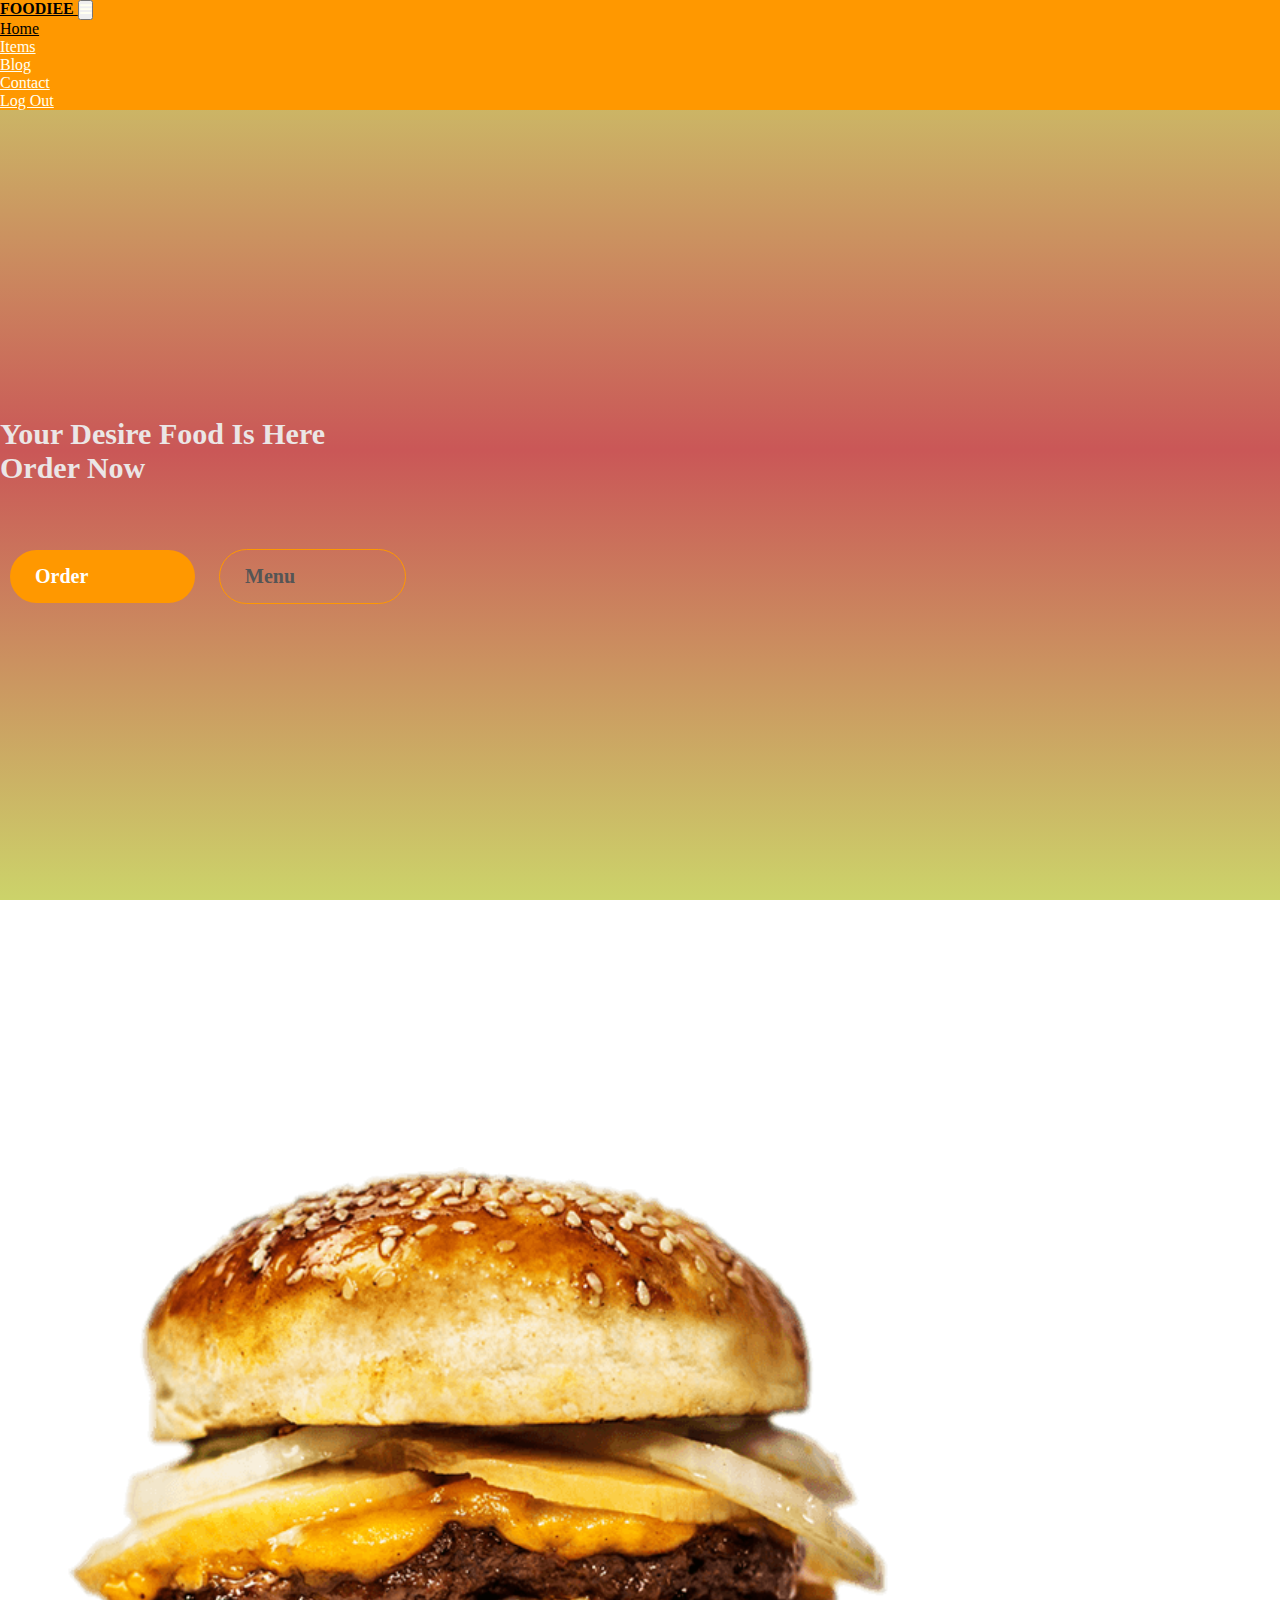
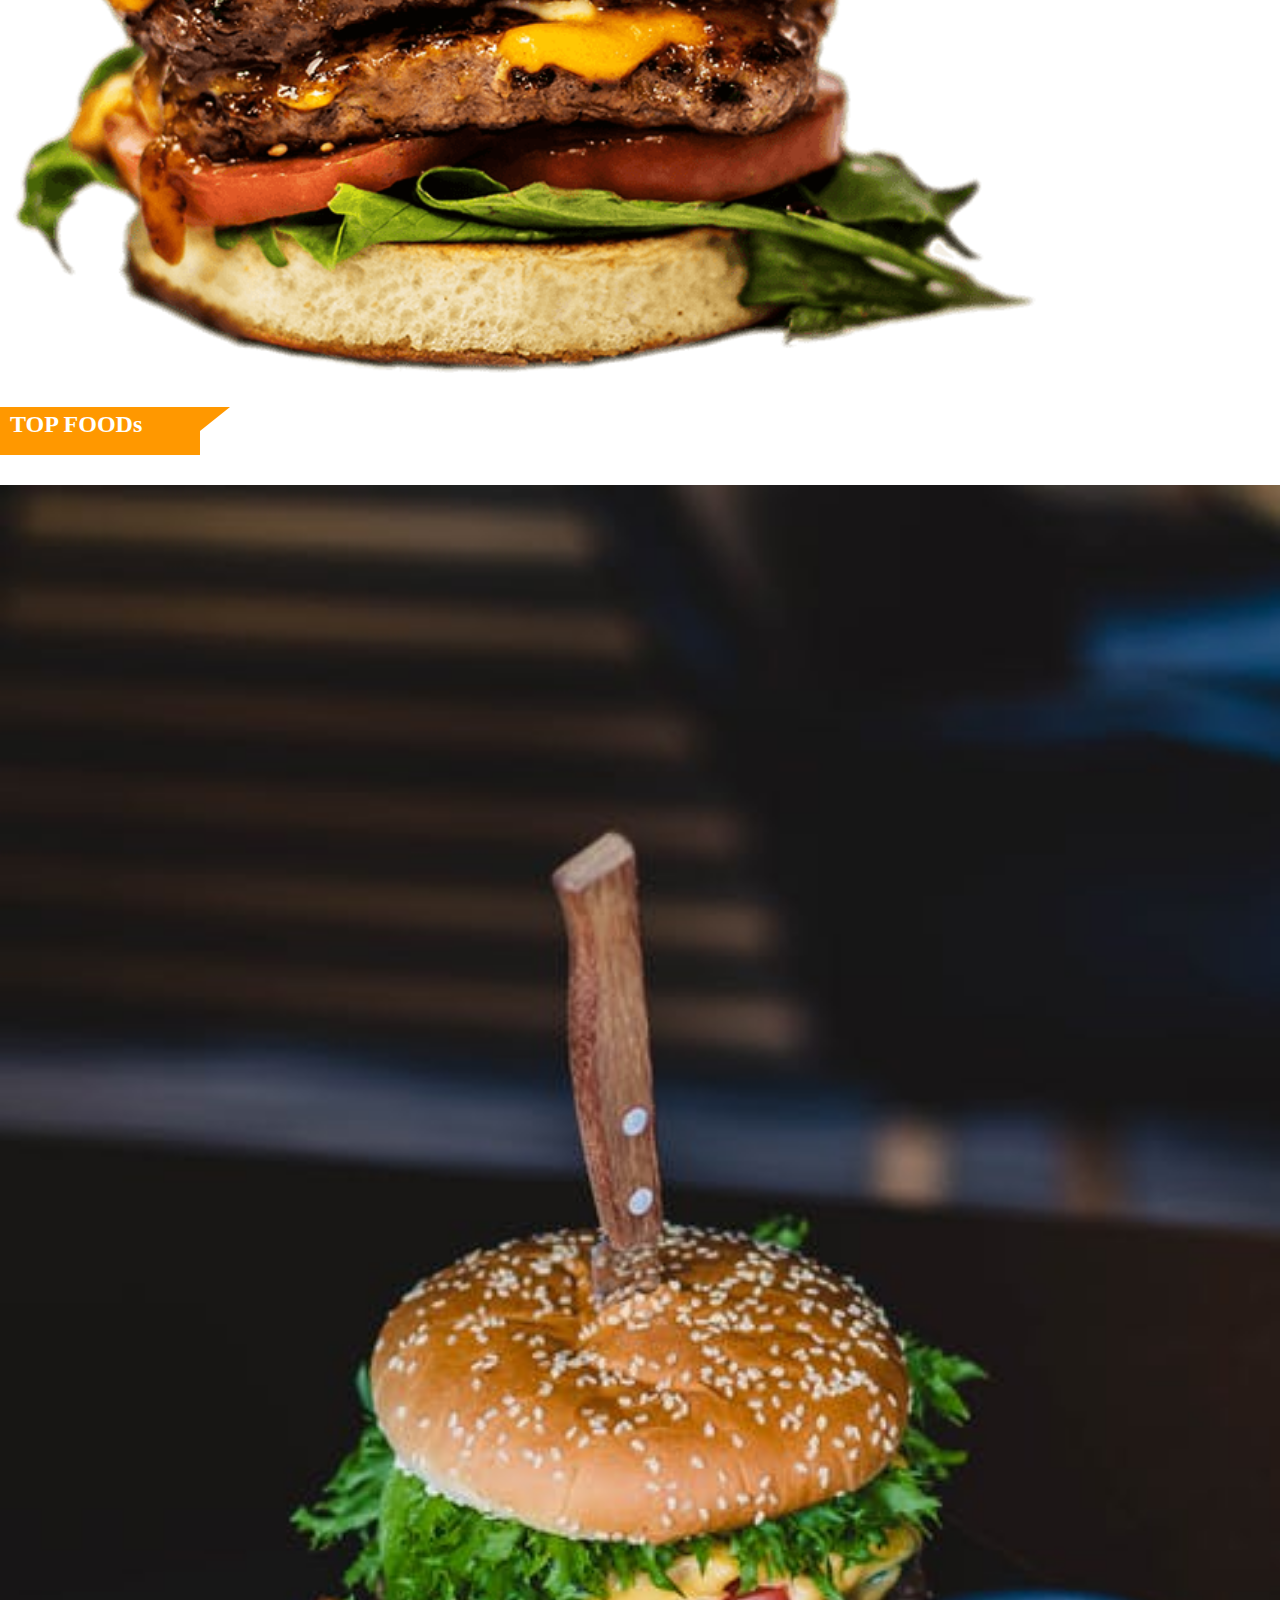
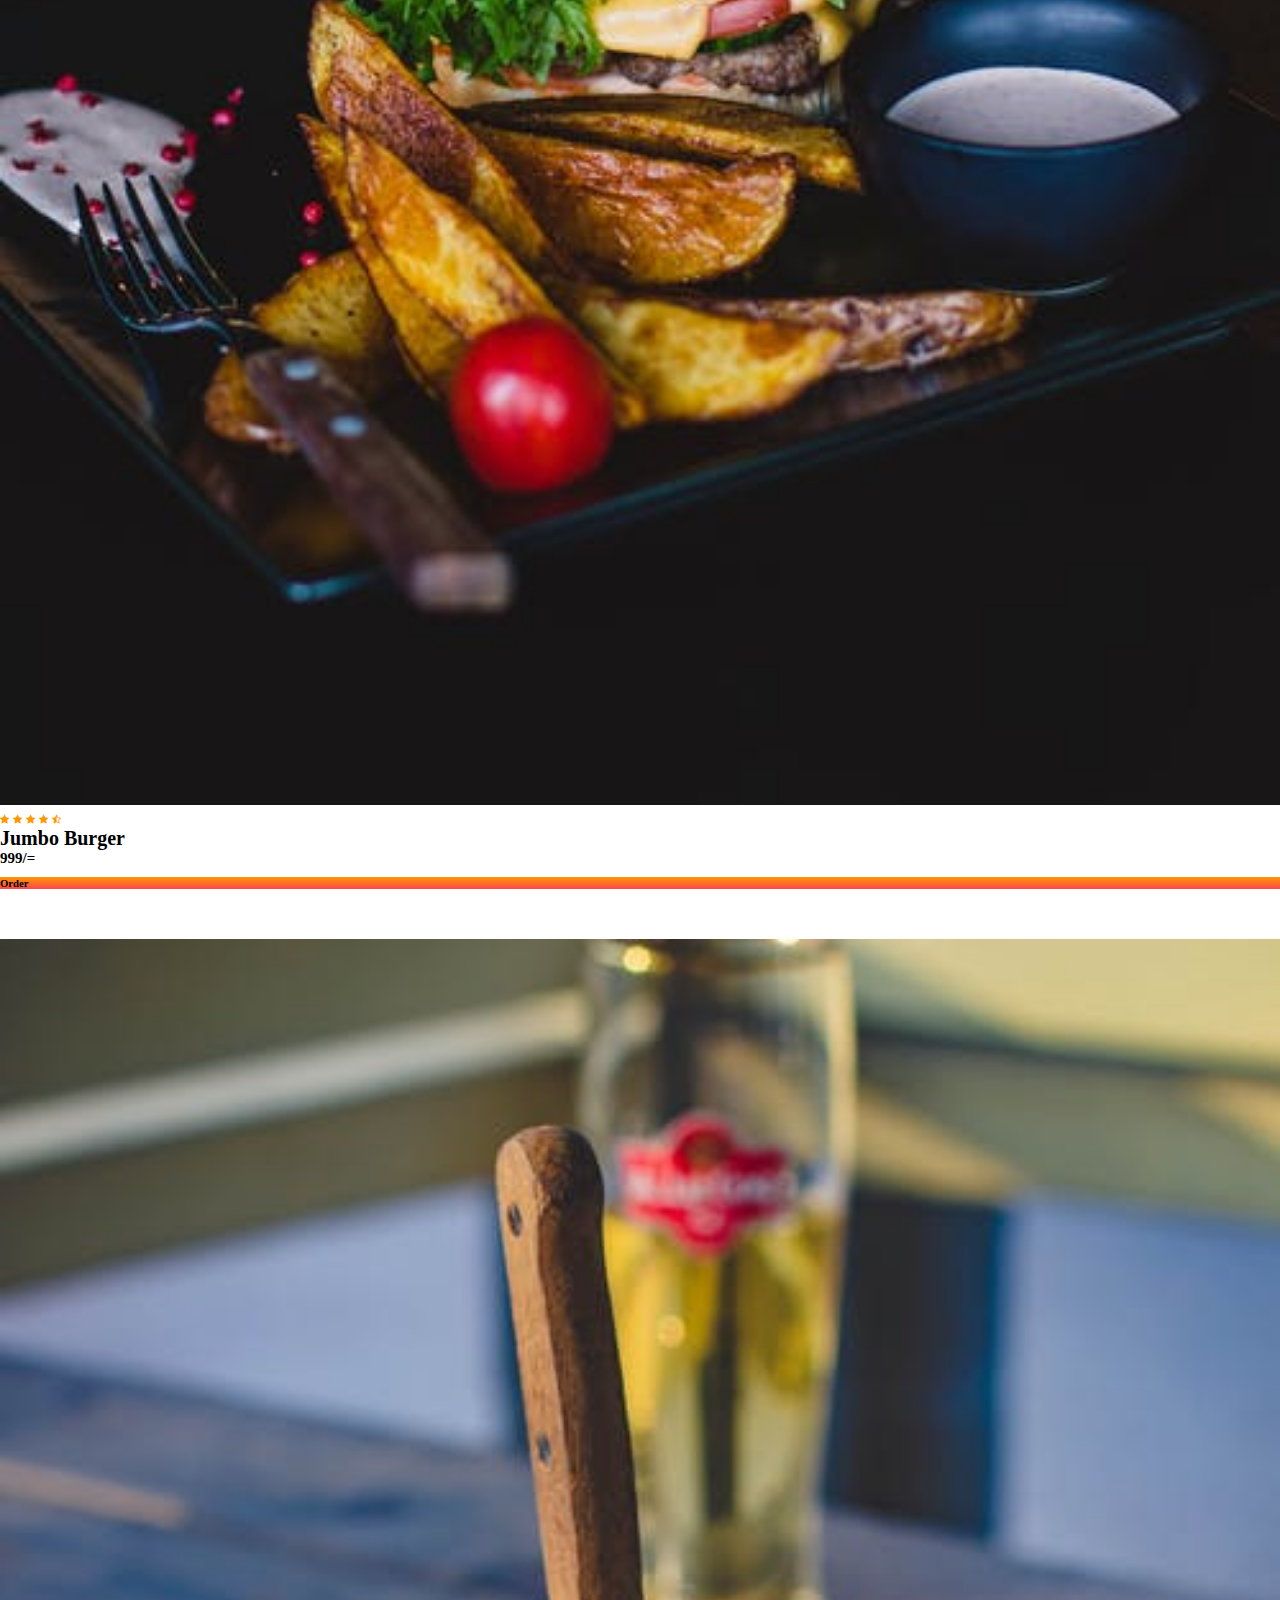
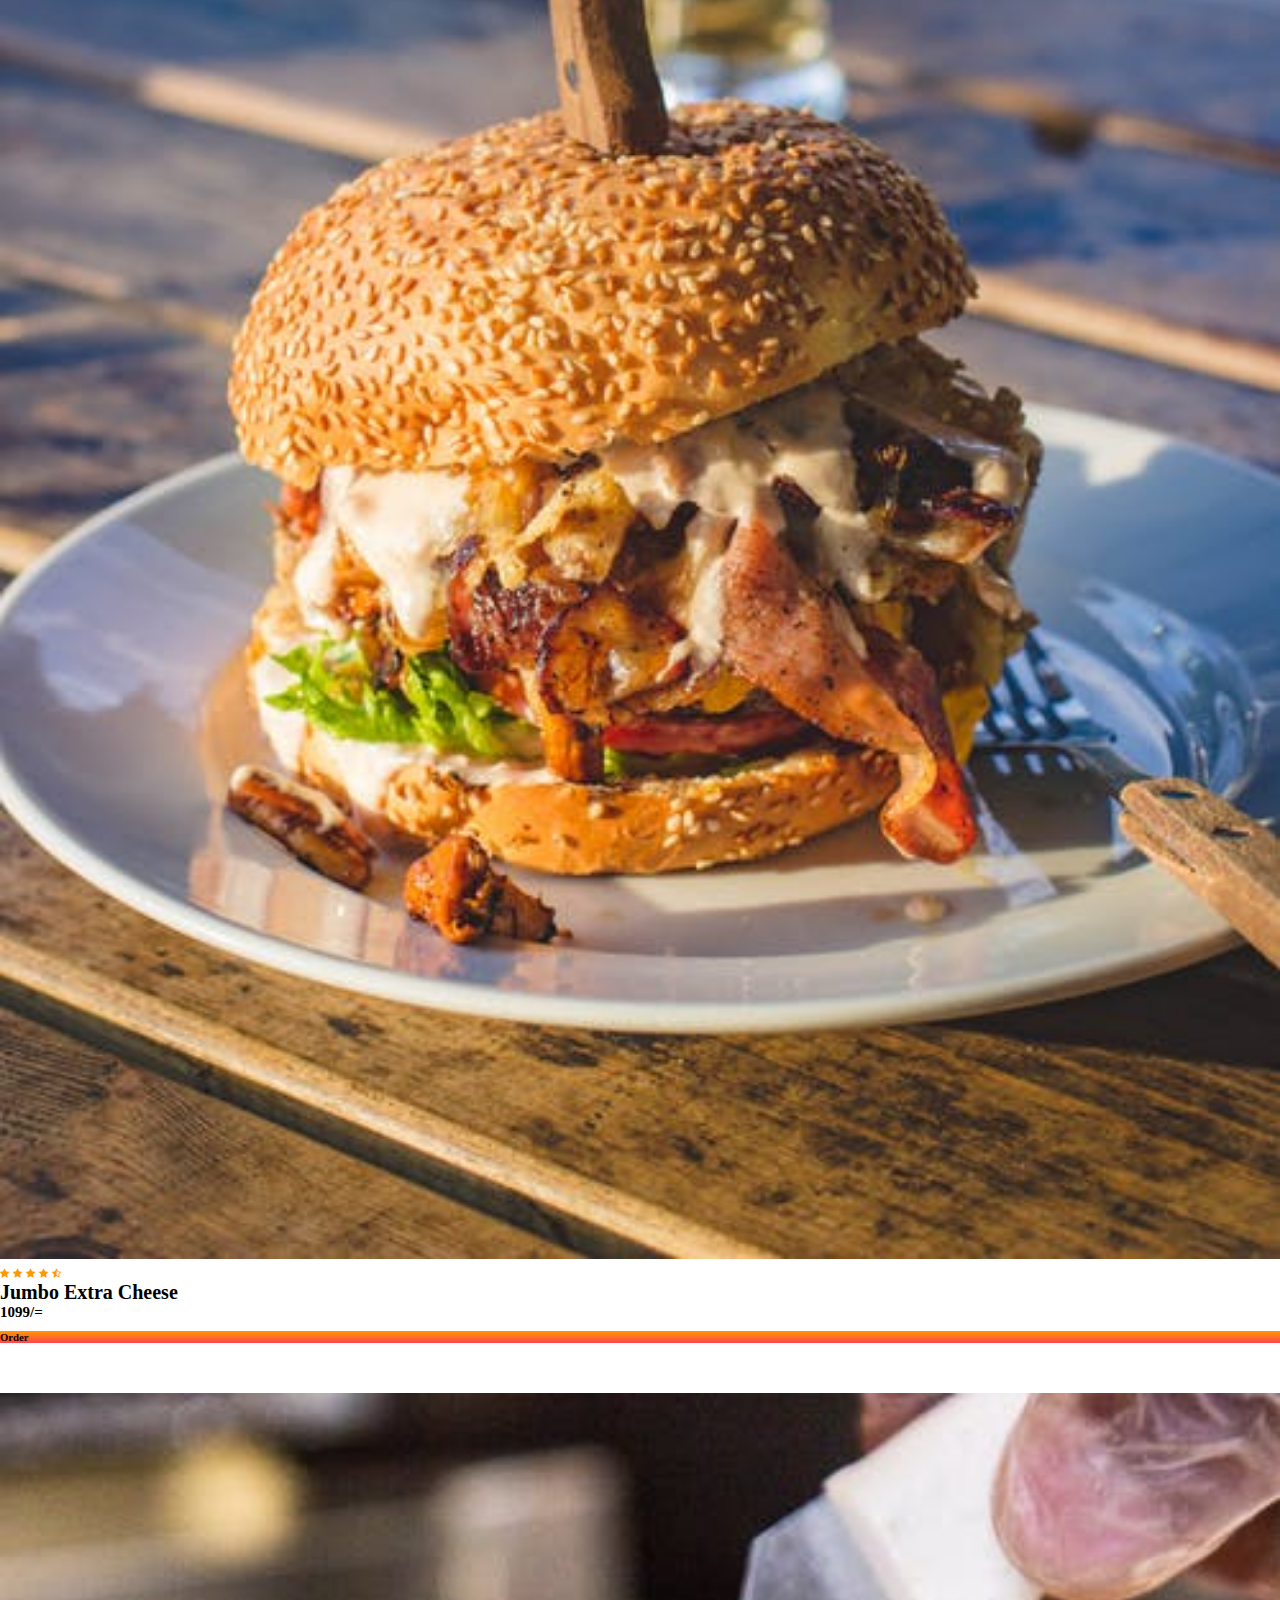
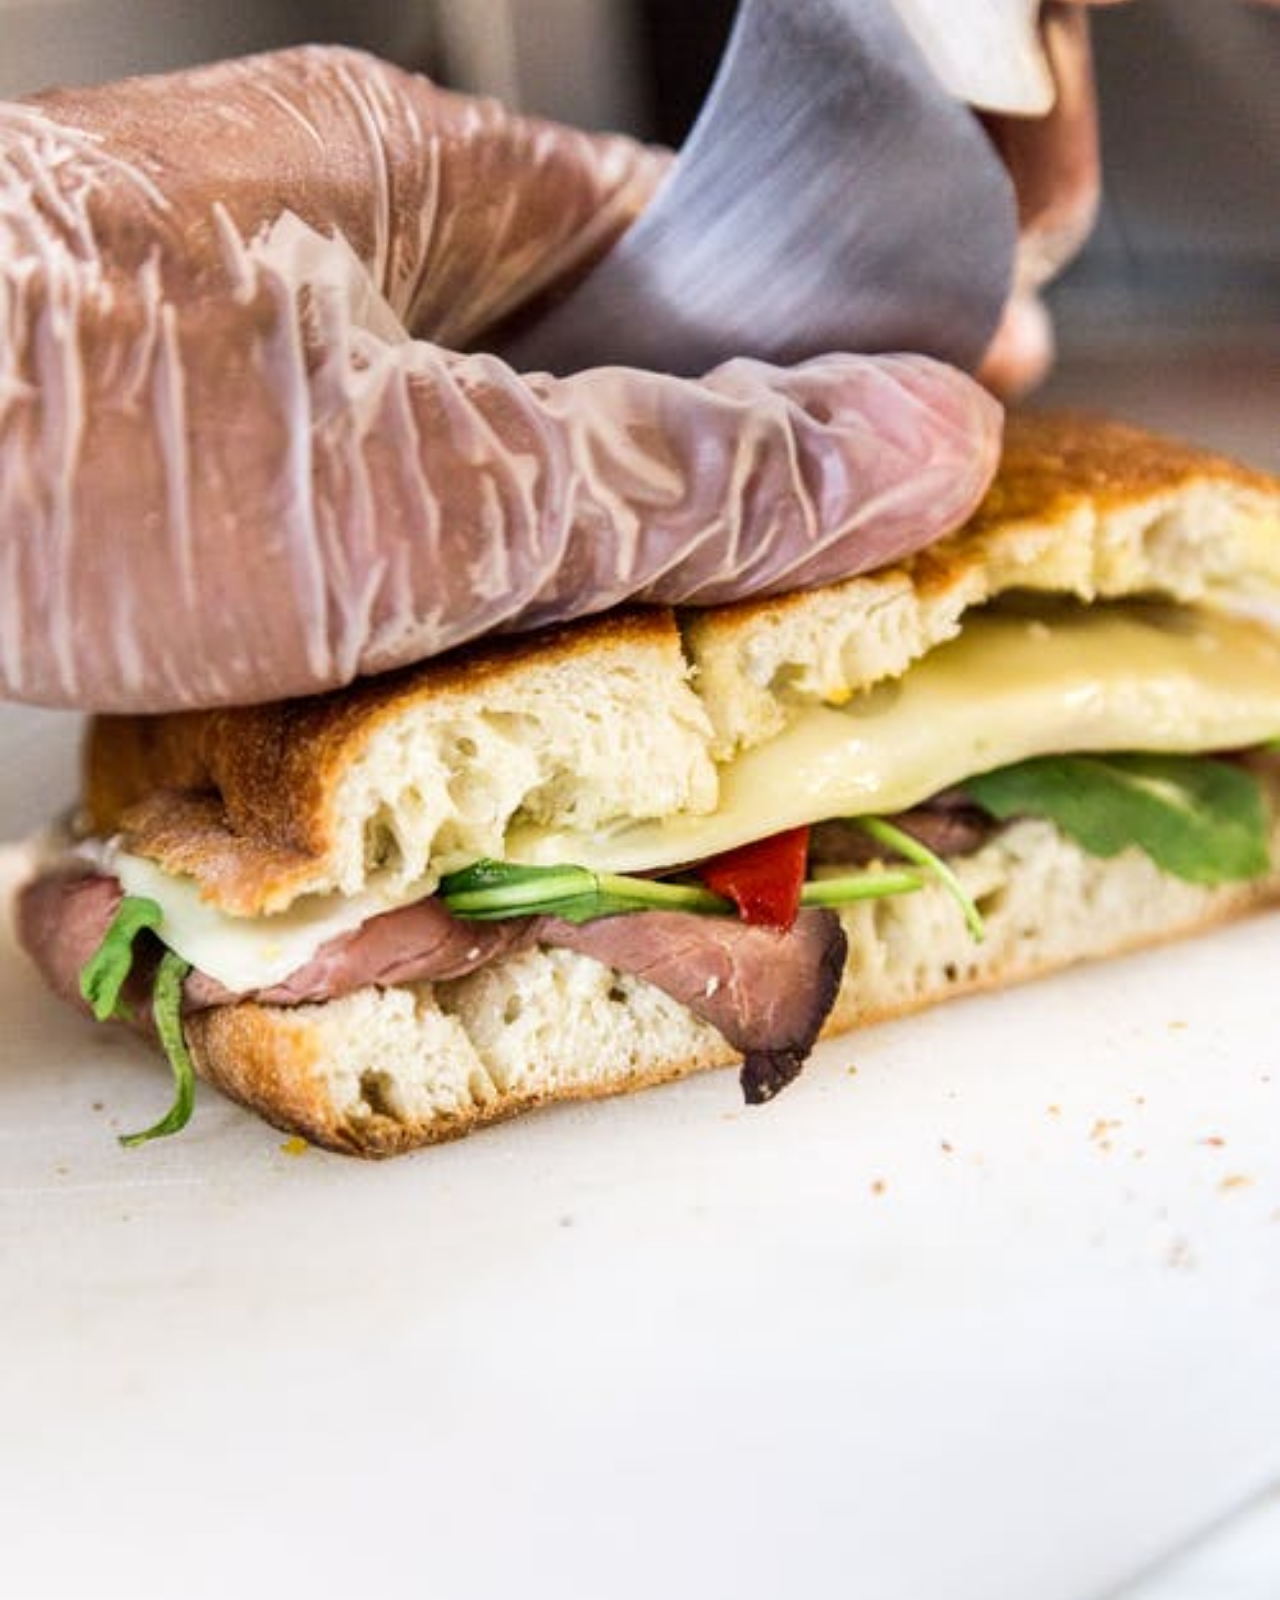
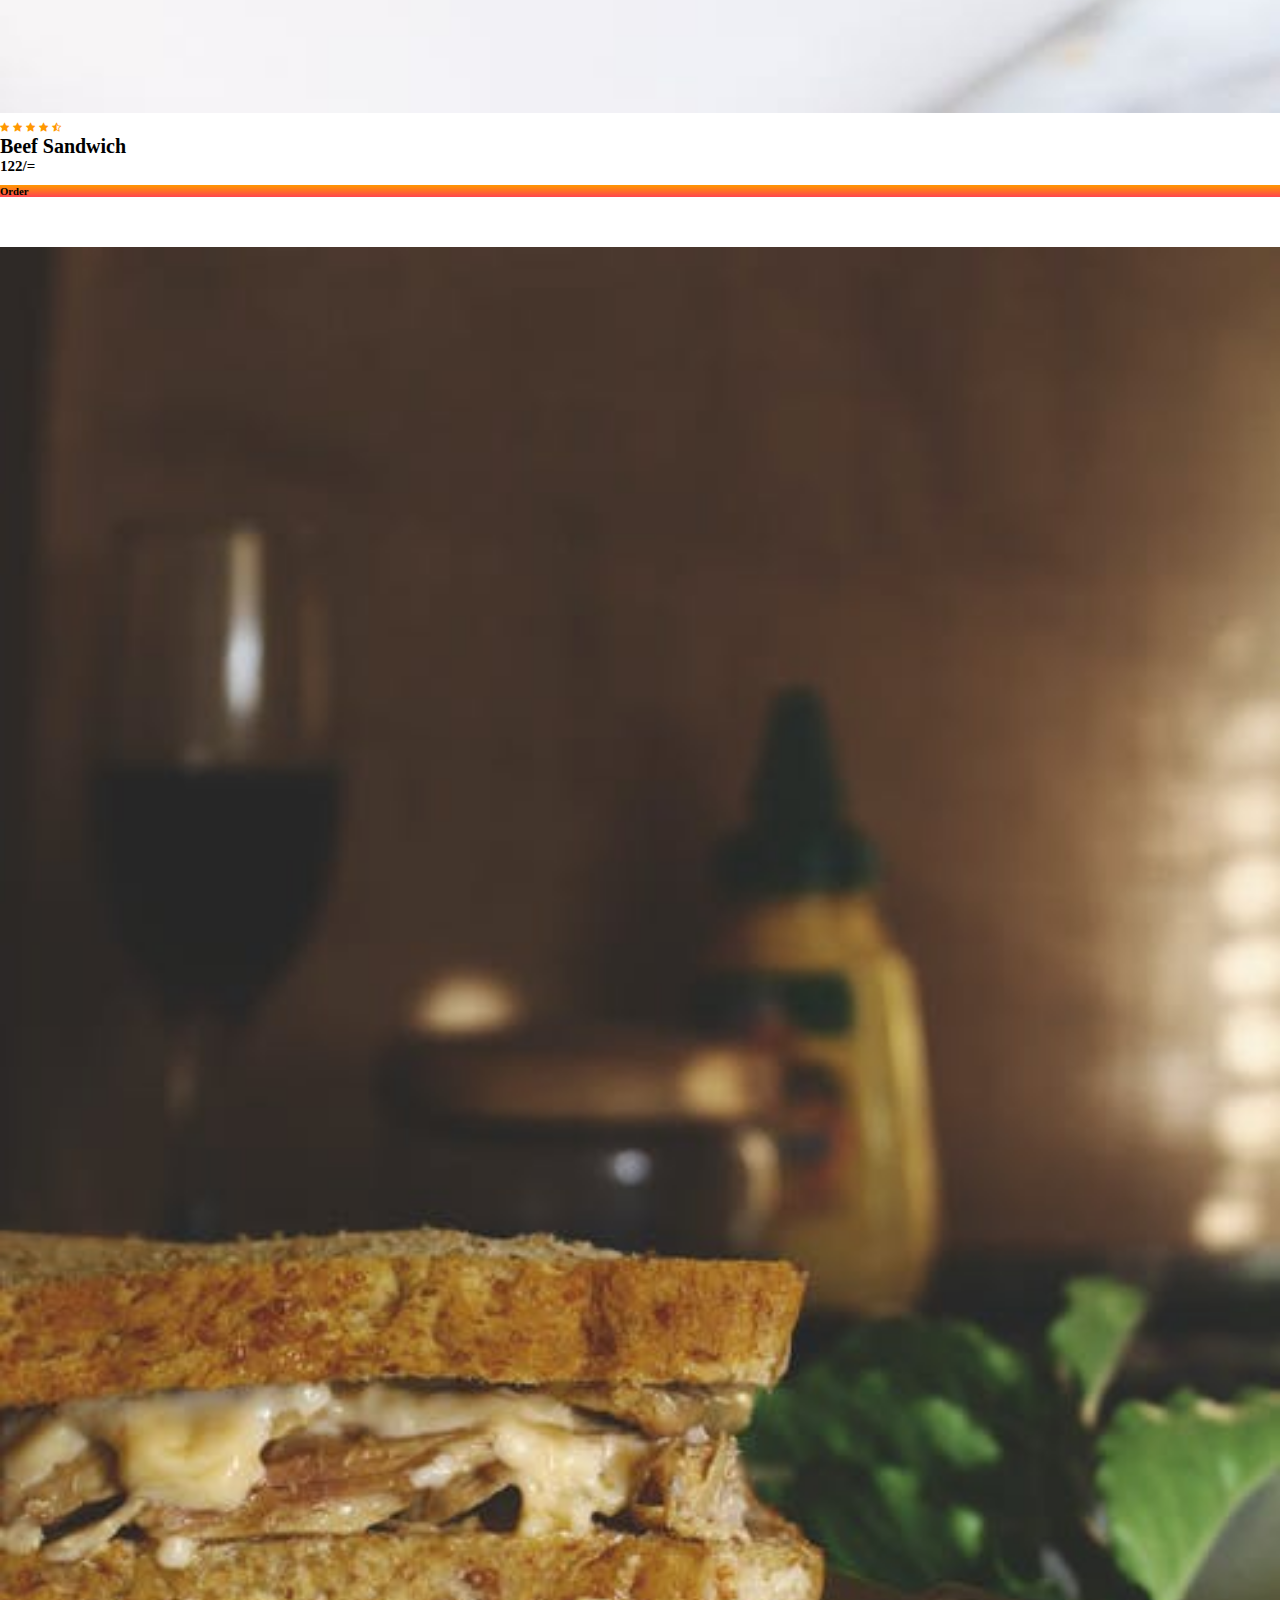
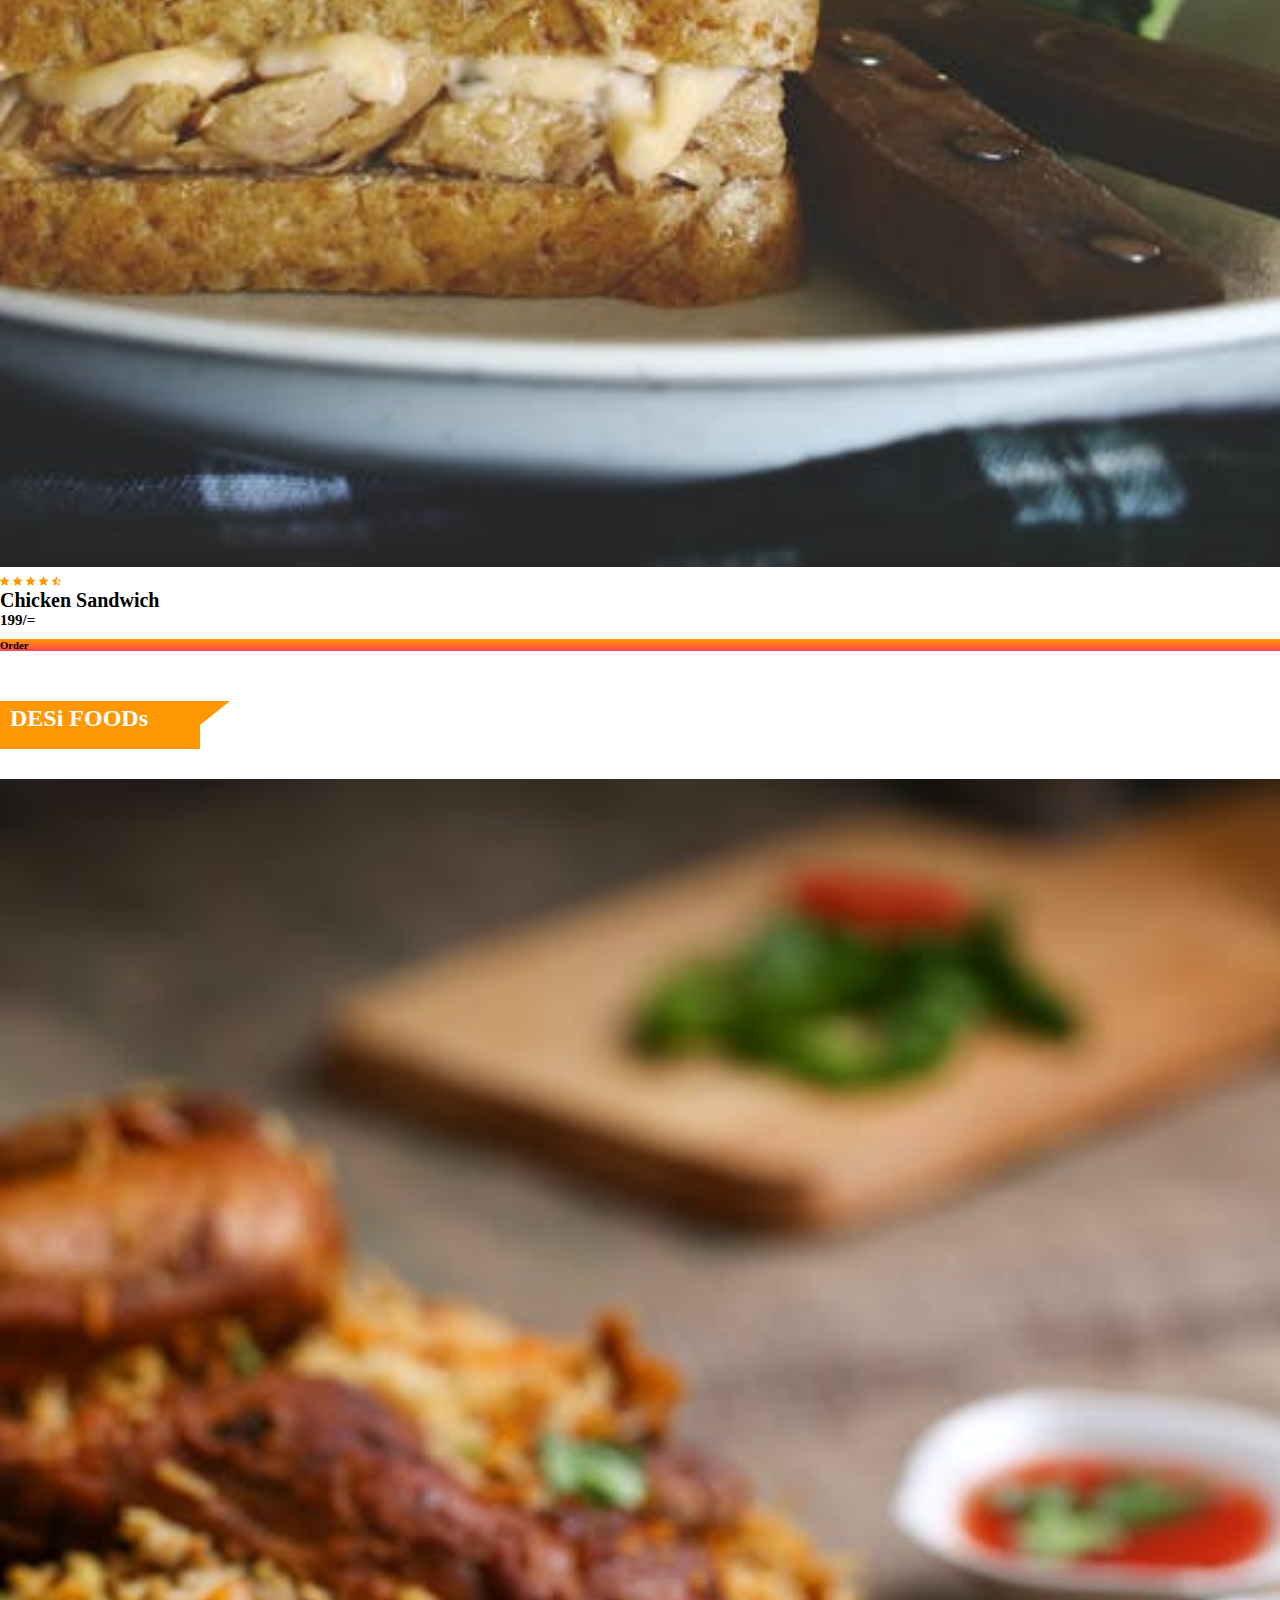
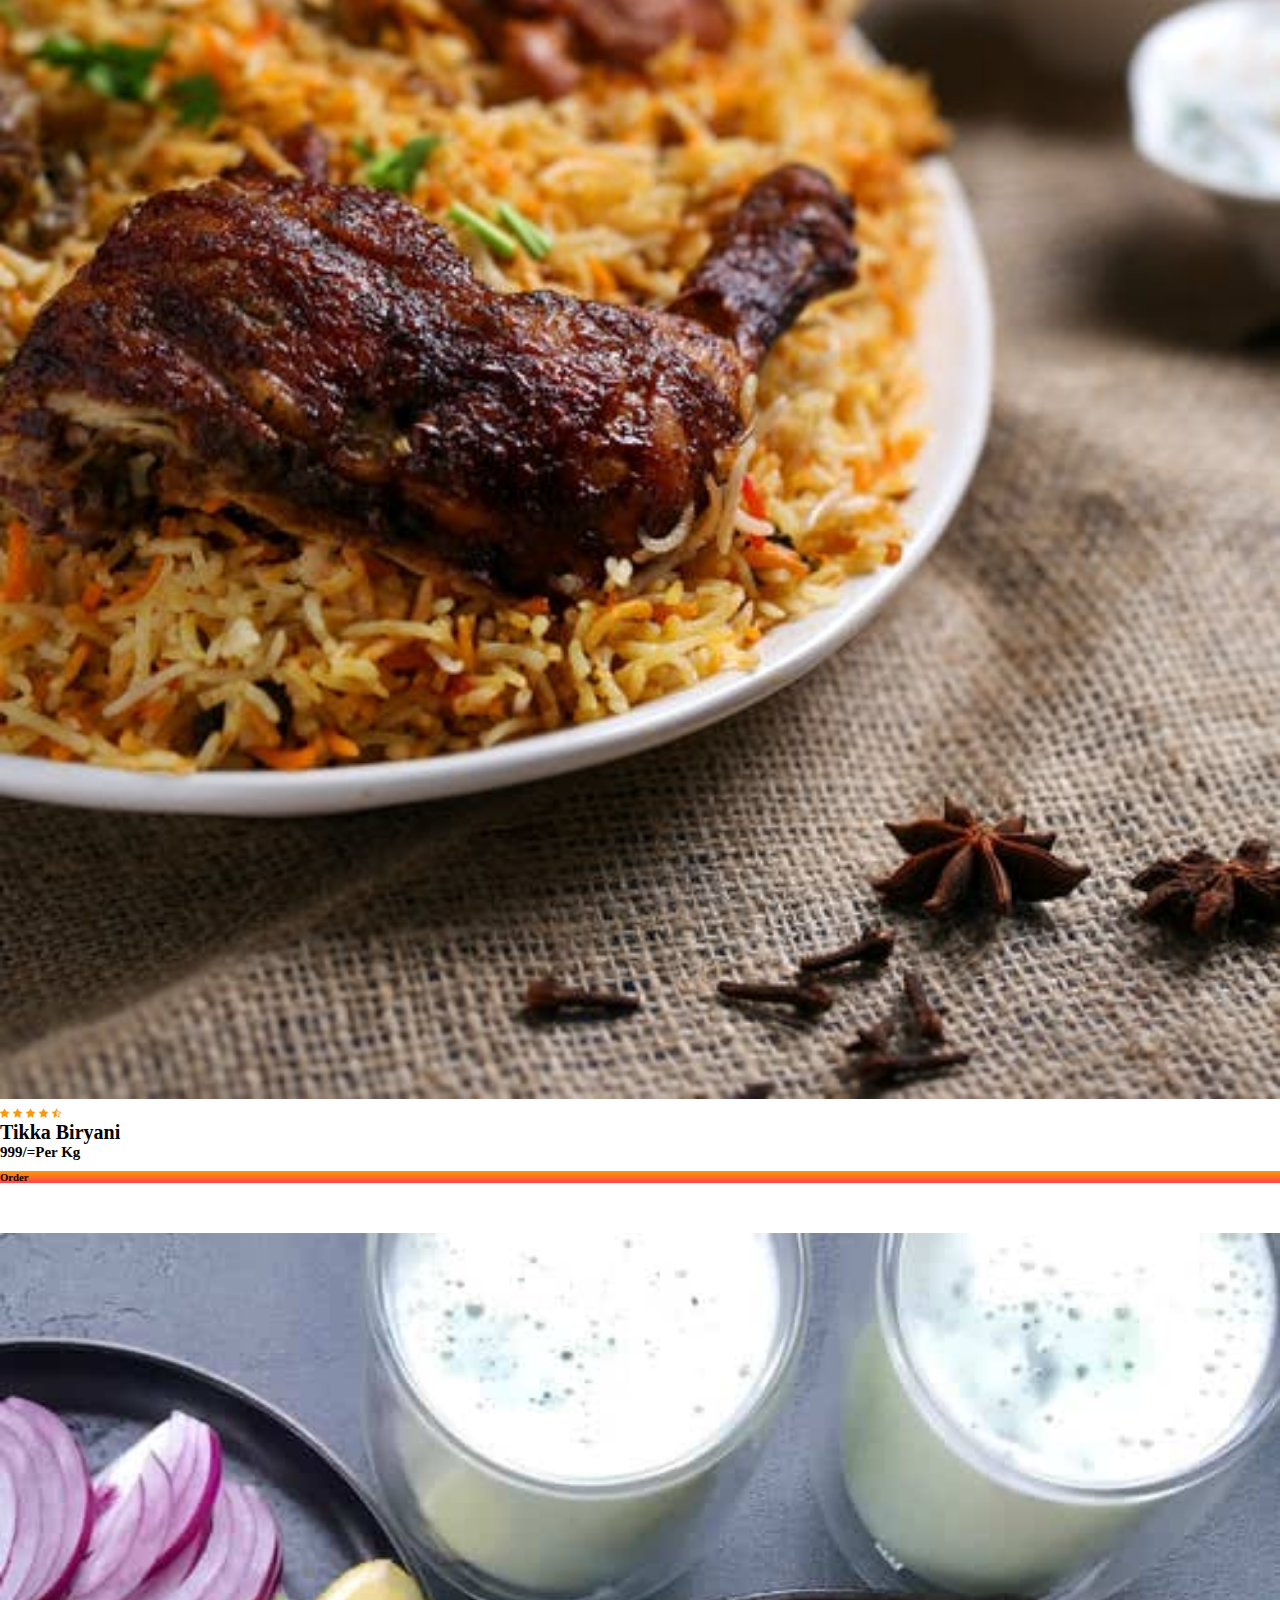
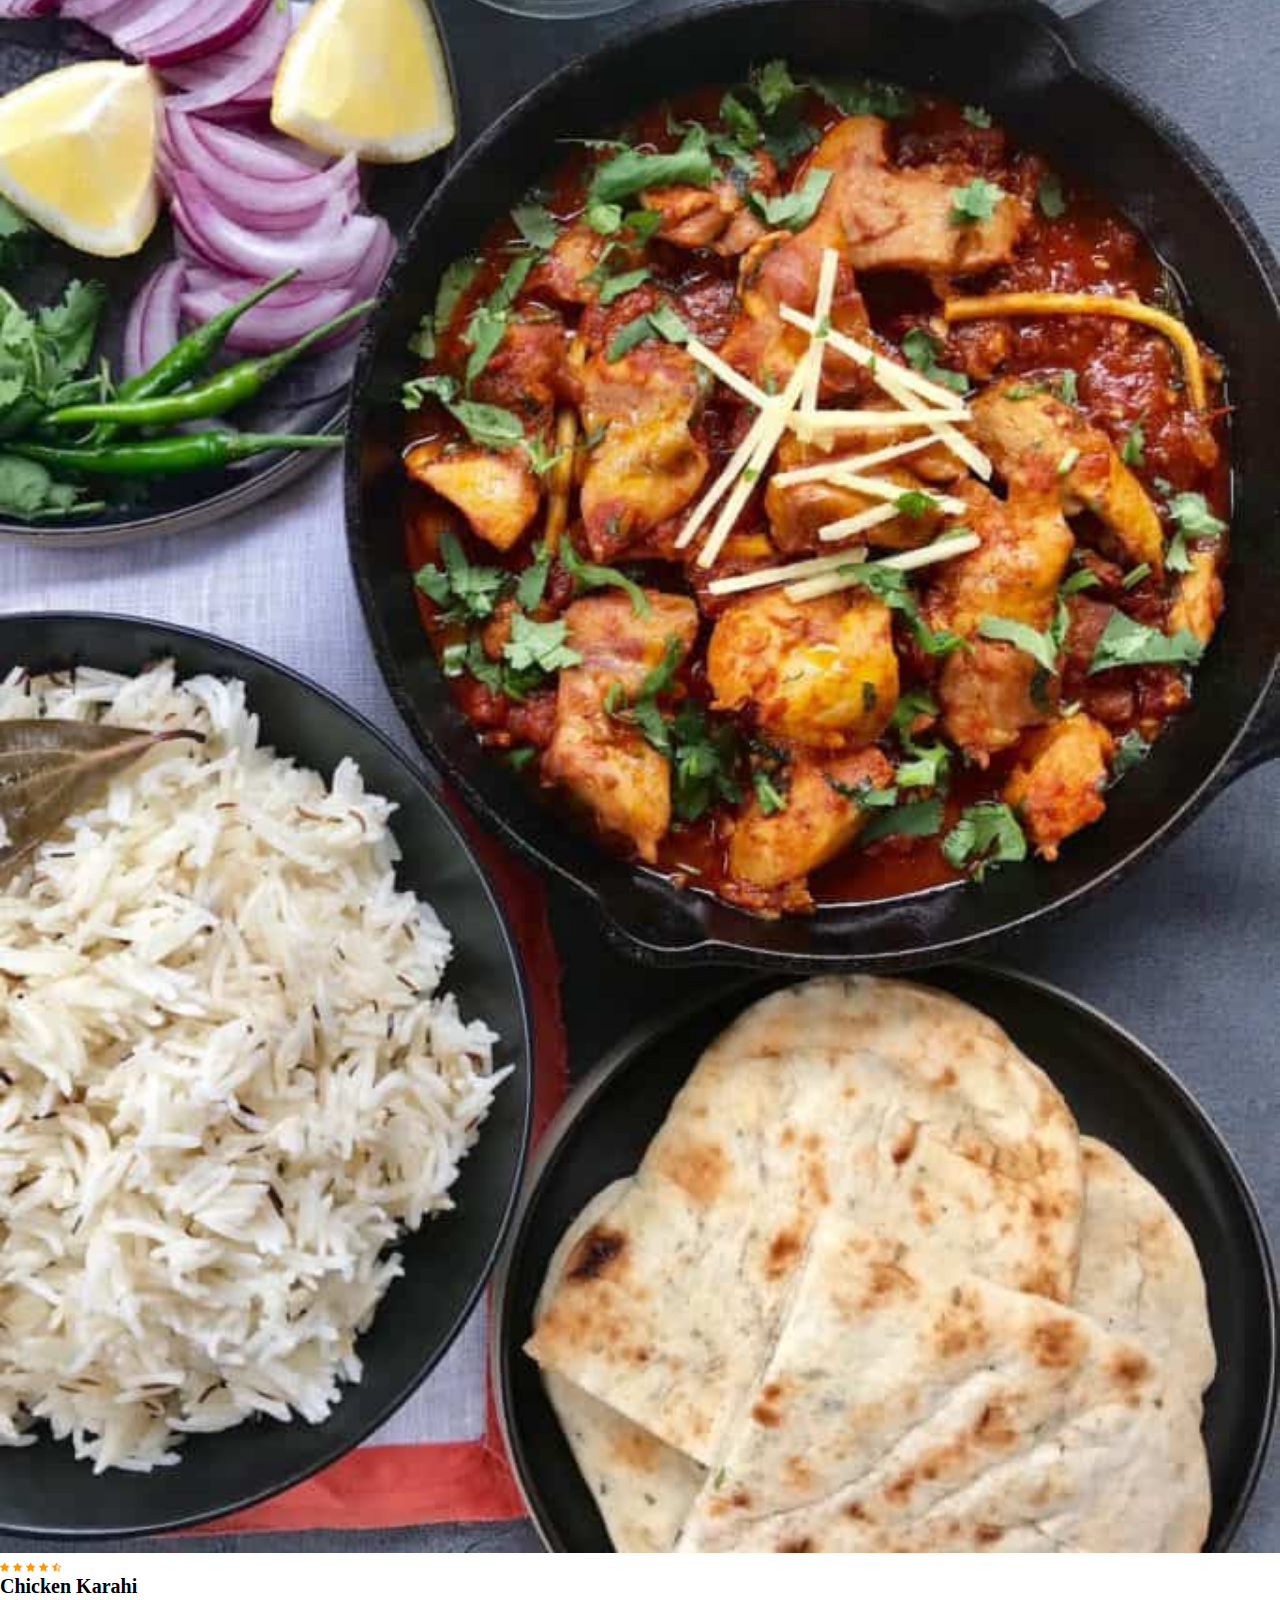
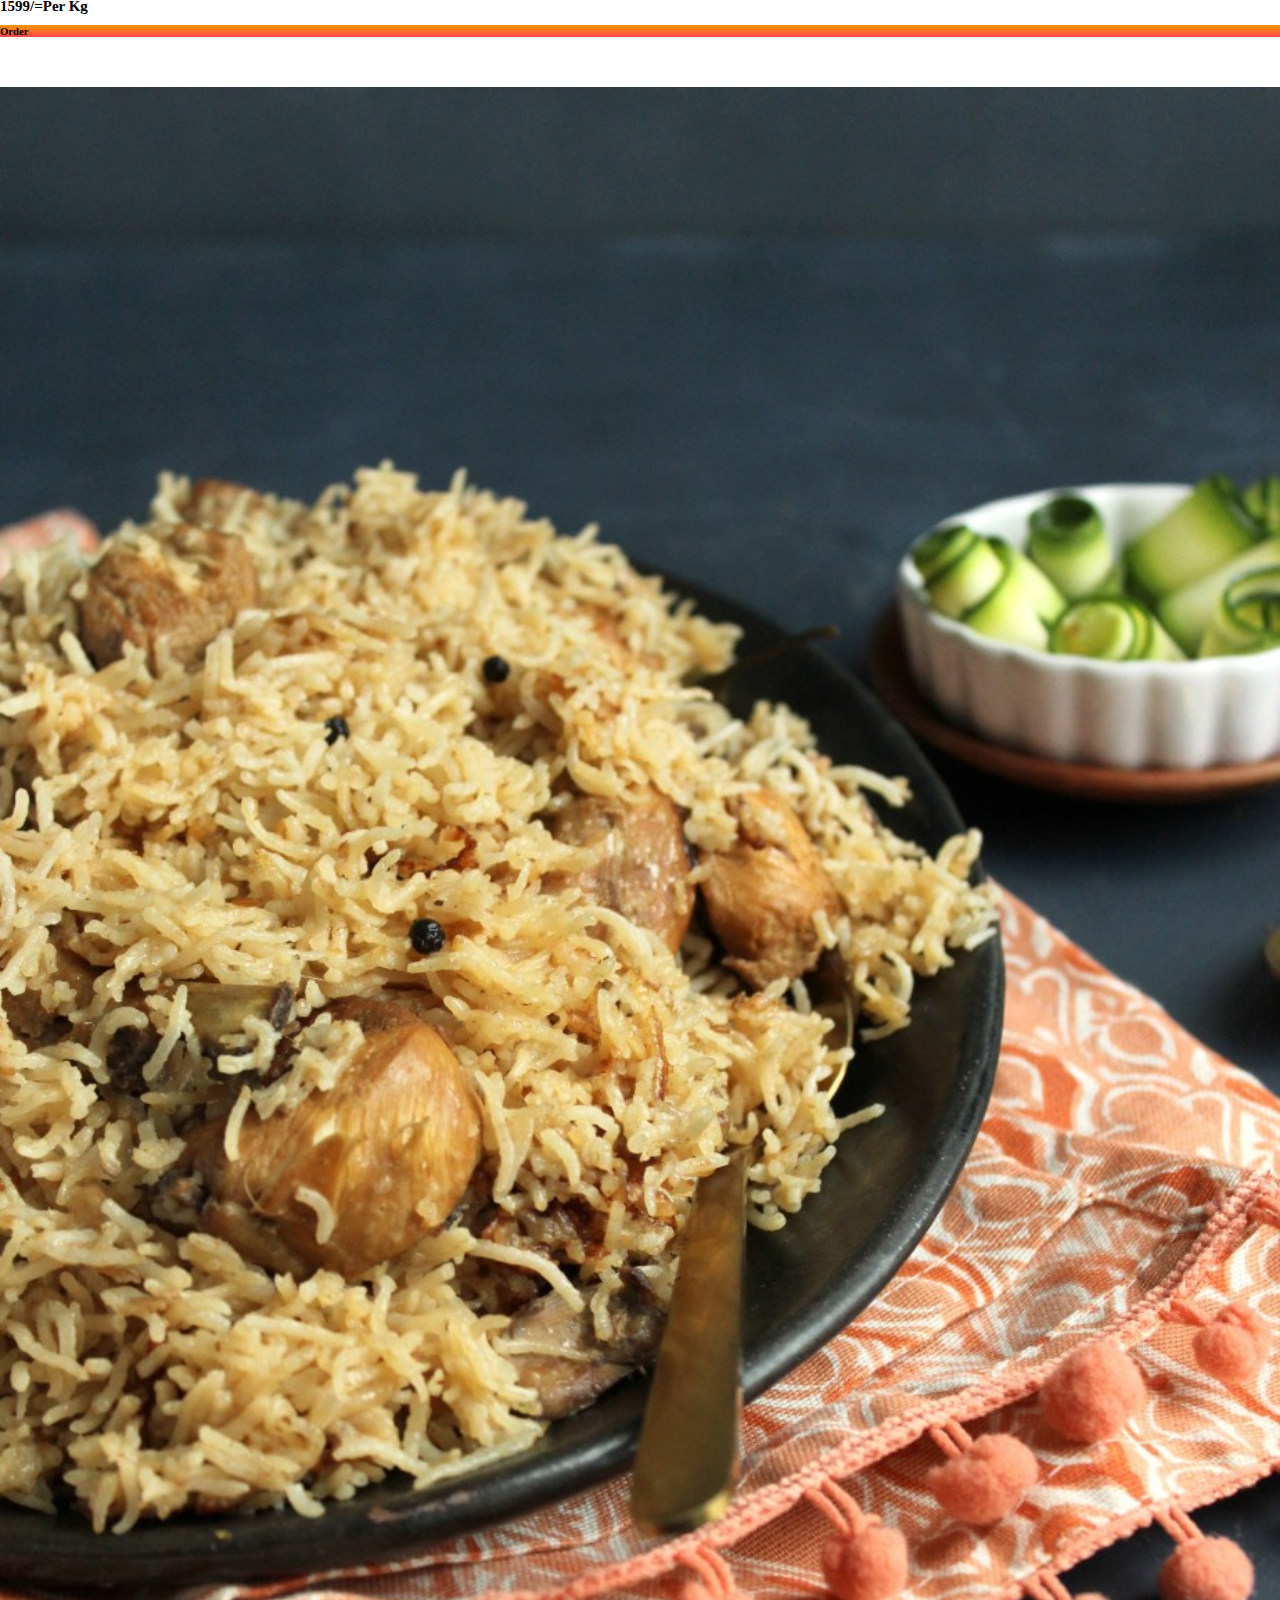
<file: index.html>
<!DOCTYPE html>
<html lang="en">

<head>
  <meta charset="UTF-8">
  <meta name="viewport" content="width=device-width, initial-scale=1.0">
  <title> FOODIEE</title>

  <link rel="stylesheet" href="assets/css/style.css">
  <link rel="stylesheet" href="https://stackpath.bootstrapcdn.com/bootstrap/4.5.0/css/bootstrap.min.css"
    integrity="sha384-9aIt2nRpC12Uk9gS9baDl411NQApFmC26EwAOH8WgZl5MYYxFfc+NcPb1dKGj7Sk" crossorigin="anonymous">
  <link rel="stylesheet" href="https://stackpath.bootstrapcdn.com/font-awesome/4.7.0/css/font-awesome.min.css">
</head>

<body>

  <div class="menu-bar">
    <div class="container">
      <nav class="navbar navbar-expand-lg ">
        <a class="navbar-brand" href="index.html"> FOODIEE </a>
        <button class="navbar-toggler" type="button" data-toggle="collapse" data-target="#navbarNav"
          aria-controls="navbarNav" aria-expanded="false" aria-label="Toggle navigation">
          <i class="fa fa-bars"></i>
        </button>
        <div class="collapse navbar-collapse" id="navbarNav">
          <ul class="navbar-nav ml-auto text-right">
            <li class="nav-item ">
              <a class="nav-link active" href="index.html">Home </a>
            </li>
            <li class="nav-item">
              <a class="nav-link" href="assets/src/items.html">Items</a>
            </li>
            <li class="nav-item">
              <a class="nav-link" href="assets/src/blog.html">Blog</a>
            </li>
            <li class="nav-item">
              <a class="nav-link" href="assets/src/contact.html">Contact</a>
            </li>
            <li class="nav-item">
              <a class="nav-link" onclick="logOut()" href="">Log Out</a>
            </li>
          </ul>
        </div>
      </nav>
    </div>
  </div>


  <div class="container banner text-center">
    <div class="row">
      <div class="col-md-6">
        <div class="info">
          <h2>Your Desire Food Is Here <br> Order Now</h2>
          <a href="#" class="fst-btn"> Order </a>
          <a href="assets/src/items.html" class="scnd-btn"> Menu </a>
        </div>
      </div>
      <div class="col-md-6">
        <img src="assets\img\log3.png" class="log3" alt="">
      </div>
    </div>
  </div>



  <div class="conrainer">
    <div class="row">
      <div class="col-md-4"></div>
      <div class="col-md-4"></div>
      <div class="col-md-4"></div>
    </div>
  </div>



  <!-- on sale BURGER -->
  <section class="on-sale">
    <link rel="stylesheet" href="assets/css/item.css">
    <div class="container">
      <div class="title-box">
        <h2>TOP FOODs</h2>
      </div>

      <div class="row">
        <div class="col-md-3">
          <div class="product-top">
            <img src="assets\img\bur4.jpeg" alt="">
            <div class="overlay-right">
              <button type="button" class="btn btn" title="Quick Order">
                <i class="fa fa-cutlery"></i>
              </button>
              <button type="button" class="btn btn" title="Add to Wishlist">
                <i class="fa fa-heart-o"></i>
              </button>
              <button type="button" class="btn btn" title="Add to Cart">
                <i class="fa fa-shopping-cart"></i>
              </button>
            </div>
          </div>
          <div class="product-bottom text-center">
            <i class="fa fa-star"></i>
            <i class="fa fa-star"></i>
            <i class="fa fa-star"></i>
            <i class="fa fa-star"></i>
            <i class="fa fa-star-half-o"></i>
            <h3>Jumbo Burger</h3>
            <h5>999/=</h5>
            <h6 class="btn btn-secondary order"> Order </h6>
          </div>
        </div>

        <div class="col-md-3">
          <div class="product-top">
            <img src="assets\img\bur2.jpeg" alt="">
            <div class="overlay-right">
              <button type="button" class="btn btn" title="Quick Order">
                <i class="fa fa-cutlery"></i>
              </button>
              <button type="button" class="btn btn" title="Add to Wishlist">
                <i class="fa fa-heart-o"></i>
              </button>
              <button type="button" class="btn btn" title="Add to Cart">
                <i class="fa fa-shopping-cart"></i>
              </button>
            </div>
          </div>
          <div class="product-bottom text-center">
            <i class="fa fa-star"></i>
            <i class="fa fa-star"></i>
            <i class="fa fa-star"></i>
            <i class="fa fa-star"></i>
            <i class="fa fa-star-half-o"></i>
            <h3>Jumbo Extra Cheese</h3>
            <h5>1099/=</h5>
            <h6 class="btn btn-secondary order"> Order </h6>
          </div>
        </div>

        <div class="col-md-3">
          <div class="product-top">
            <img src="assets\img\san8.jpeg" alt="">
            <div class="overlay-right">
              <button type="button" class="btn btn" title="Quick Order">
                <i class="fa fa-cutlery"></i>
              </button>
              <button type="button" class="btn btn" title="Add to Wishlist">
                <i class="fa fa-heart-o"></i>
              </button>
              <button type="button" class="btn btn" title="Add to Cart">
                <i class="fa fa-shopping-cart"></i>
              </button>
            </div>
          </div>
          <div class="product-bottom text-center">
            <i class="fa fa-star"></i>
            <i class="fa fa-star"></i>
            <i class="fa fa-star"></i>
            <i class="fa fa-star"></i>
            <i class="fa fa-star-half-o"></i>
            <h3>Beef Sandwich</h3>
            <h5>122/=</h5>
            <h6 class="btn btn-secondary order"> Order </h6>
          </div>
        </div>

        <div class="col-md-3">
          <div class="product-top">
            <img src="assets\img\san9.jpeg" alt="">
            <div class="overlay-right">
              <button type="button" class="btn btn" title="Quick Order">
                <i class="fa fa-cutlery"></i>
              </button>
              <button type="button" class="btn btn" title="Add to Wishlist">
                <i class="fa fa-heart-o"></i>
              </button>
              <button type="button" class="btn btn" title="Add to Cart">
                <i class="fa fa-shopping-cart"></i>
              </button>
            </div>
          </div>
          <div class="product-bottom text-center">
            <i class="fa fa-star"></i>
            <i class="fa fa-star"></i>
            <i class="fa fa-star"></i>
            <i class="fa fa-star"></i>
            <i class="fa fa-star-half-o"></i>
            <h3>Chicken Sandwich</h3>
            <h5>199/=</h5>
            <h6 class="btn btn-secondary order"> Order </h6>
          </div>
        </div>


      </div>
    </div>
  </section>


  <!-- on sale DESI -->
  <section class="on-sale">
    <link rel="stylesheet" href="assets/css/item.css">
    <div class="container">
      <div class="title-box">
        <h2>DESi FOODs</h2>
      </div>

      <div class="row">
        <div class="col-md-3">
          <div class="product-top">
            <img src="assets\img\bir.jpeg" alt="">
            <div class="overlay-right">
              <button type="button" class="btn btn" title="Quick Order">
                <i class="fa fa-cutlery"></i>
              </button>
              <button type="button" class="btn btn" title="Add to Wishlist">
                <i class="fa fa-heart-o"></i>
              </button>
              <button type="button" class="btn btn" title="Add to Cart">
                <i class="fa fa-shopping-cart"></i>
              </button>
            </div>
          </div>
          <div class="product-bottom text-center">
            <i class="fa fa-star"></i>
            <i class="fa fa-star"></i>
            <i class="fa fa-star"></i>
            <i class="fa fa-star"></i>
            <i class="fa fa-star-half-o"></i>
            <h3>Tikka Biryani</h3>
            <h5>999/=Per Kg</h5>
            <h6 class="btn btn-secondary order"> Order </h6>
          </div>
        </div>

        <div class="col-md-3">
          <div class="product-top">
            <img src="assets\img\karahi.jpg" alt="">
            <div class="overlay-right">
              <button type="button" class="btn btn" title="Quick Order">
                <i class="fa fa-cutlery"></i>
              </button>
              <button type="button" class="btn btn" title="Add to Wishlist">
                <i class="fa fa-heart-o"></i>
              </button>
              <button type="button" class="btn btn" title="Add to Cart">
                <i class="fa fa-shopping-cart"></i>
              </button>
            </div>
          </div>
          <div class="product-bottom text-center">
            <i class="fa fa-star"></i>
            <i class="fa fa-star"></i>
            <i class="fa fa-star"></i>
            <i class="fa fa-star"></i>
            <i class="fa fa-star-half-o"></i>
            <h3>Chicken Karahi</h3>
            <h5>1599/=Per Kg</h5>
            <h6 class="btn btn-secondary order"> Order </h6>
          </div>
        </div>

        <div class="col-md-3">
          <div class="product-top">
            <img src="assets\img\pul.jpg" alt="">
            <div class="overlay-right">
              <button type="button" class="btn btn" title="Quick Order">
                <i class="fa fa-cutlery"></i>
              </button>
              <button type="button" class="btn btn" title="Add to Wishlist">
                <i class="fa fa-heart-o"></i>
              </button>
              <button type="button" class="btn btn" title="Add to Cart">
                <i class="fa fa-shopping-cart"></i>
              </button>
            </div>
          </div>
          <div class="product-bottom text-center">
            <i class="fa fa-star"></i>
            <i class="fa fa-star"></i>
            <i class="fa fa-star"></i>
            <i class="fa fa-star"></i>
            <i class="fa fa-star-half-o"></i>
            <h3> Chicken Pulao</h3>
            <h5>799/= Per Kg</h5>
            <h6 class="btn btn-secondary order"> Order </h6>
          </div>
        </div>

        <div class="col-md-3">
          <div class="product-top">
            <img src="assets\img\tika.jpg" alt="">
            <div class="overlay-right">
              <button type="button" class="btn btn" title="Quick Order">
                <i class="fa fa-cutlery"></i>
              </button>
              <button type="button" class="btn btn" title="Add to Wishlist">
                <i class="fa fa-heart-o"></i>
              </button>
              <button type="button" class="btn btn" title="Add to Cart">
                <i class="fa fa-shopping-cart"></i>
              </button>
            </div>
          </div>
          <div class="product-bottom text-center">
            <i class="fa fa-star"></i>
            <i class="fa fa-star"></i>
            <i class="fa fa-star"></i>
            <i class="fa fa-star"></i>
            <i class="fa fa-star-half-o"></i>
            <h3>Chicken Tikka</h3>
            <h5>599/=</h5>
            <h6 class="btn btn-secondary order"> Order </h6>
          </div>
        </div>


      </div>
    </div>
  </section>









  <div class="row">
    <div class="col-md-4 footer-widget">
      &nbsp;&nbsp;&nbsp;&nbsp;&nbsp; <i class="fa fa-phone"></i>
      <div class="footer-text">
        <h6> +92012345778 </h6>
        <p> Call Us To Book your Order</p>
      </div>
    </div>
    <div class="col-md-4 footer-widget">
      &nbsp;&nbsp;&nbsp;&nbsp;&nbsp; <i class="fa fa-map-marker"></i>
      <div class="footer-text">
        <h6> ADDRESS </h6>
        <p> Shop#02,Nagan Chorangi,<br> North Karachi </p>
      </div>
    </div>
    <div class="col-md-4 footer-widget">
      &nbsp;&nbsp;&nbsp;&nbsp;&nbsp; <i class="fa fa-building"></i>
      <div class="footer-text">
        <h6> BRANCHES </h6>
        <ul>
          <li> North Karachi Branch </li>
          <li> Sakhi Hasan Branch </li>
          <li> Clifton Branch </li>
        </ul>
      </div>
    </div>
  </div>


  <div class=" okok">
    <div class="row">
      <div class="col-md-1"></div>
      <div class=" col-md-7 ok1">
        Head Branch, <br>
        Shop#02,Nagan Chorangi,North Karachi <br>
        <i class="fa fa-phone"></i>
        Telephone# +02134567
      </div>
      <div class="col-md-4">
        <h4>FOLLOW US ON &nbsp; &nbsp; &nbsp; </h4>

        <div class="social-icons">
          <a class="sci" href="https://m.facebook.com/Nk.UpWaLay/"> <i class="fa fa-facebook"></i> </a>
          <a class="sci" href="https://twitter.com/Qadri__Sahab?s=08"> <i class="fa fa-twitter"></i> </a>
          <a class="sci" href="#"> <i class="fa fa-whatsapp"></i> </a>
          <a class="sci" href="https://www.instagram.com/nk.upwalay/?igshid=xlvhhudedmyy"> <i
              class="fa fa-instagram"></i> </a>
          <!-- <a class="sci" href="#"> <i class="fa fa-youtube"></i> </a> -->

        </div>
      </div>
    </div>
  </div>

  <div class="footer">
    Copy Rights <i class="fa fa-copyright"></i> 2020, All Right Reserved.
  </div>


  <script src="https://code.jquery.com/jquery-3.5.1.slim.min.js"
    integrity="sha384-DfXdz2htPH0lsSSs5nCTpuj/zy4C+OGpamoFVy38MVBnE+IbbVYUew+OrCXaRkfj"
    crossorigin="anonymous"></script>
  <script src="https://cdn.jsdelivr.net/npm/popper.js@1.16.0/dist/umd/popper.min.js"
    integrity="sha384-Q6E9RHvbIyZFJoft+2mJbHaEWldlvI9IOYy5n3zV9zzTtmI3UksdQRVvoxMfooAo"
    crossorigin="anonymous"></script>
  <script src="https://stackpath.bootstrapcdn.com/bootstrap/4.5.0/js/bootstrap.min.js"
    integrity="sha384-OgVRvuATP1z7JjHLkuOU7Xw704+h835Lr+6QL9UvYjZE3Ipu6Tp75j7Bh/kR0JKI"
    crossorigin="anonymous"></script>

  <script src="assets/js/app.js"></script>
</body>

</html>
</file>
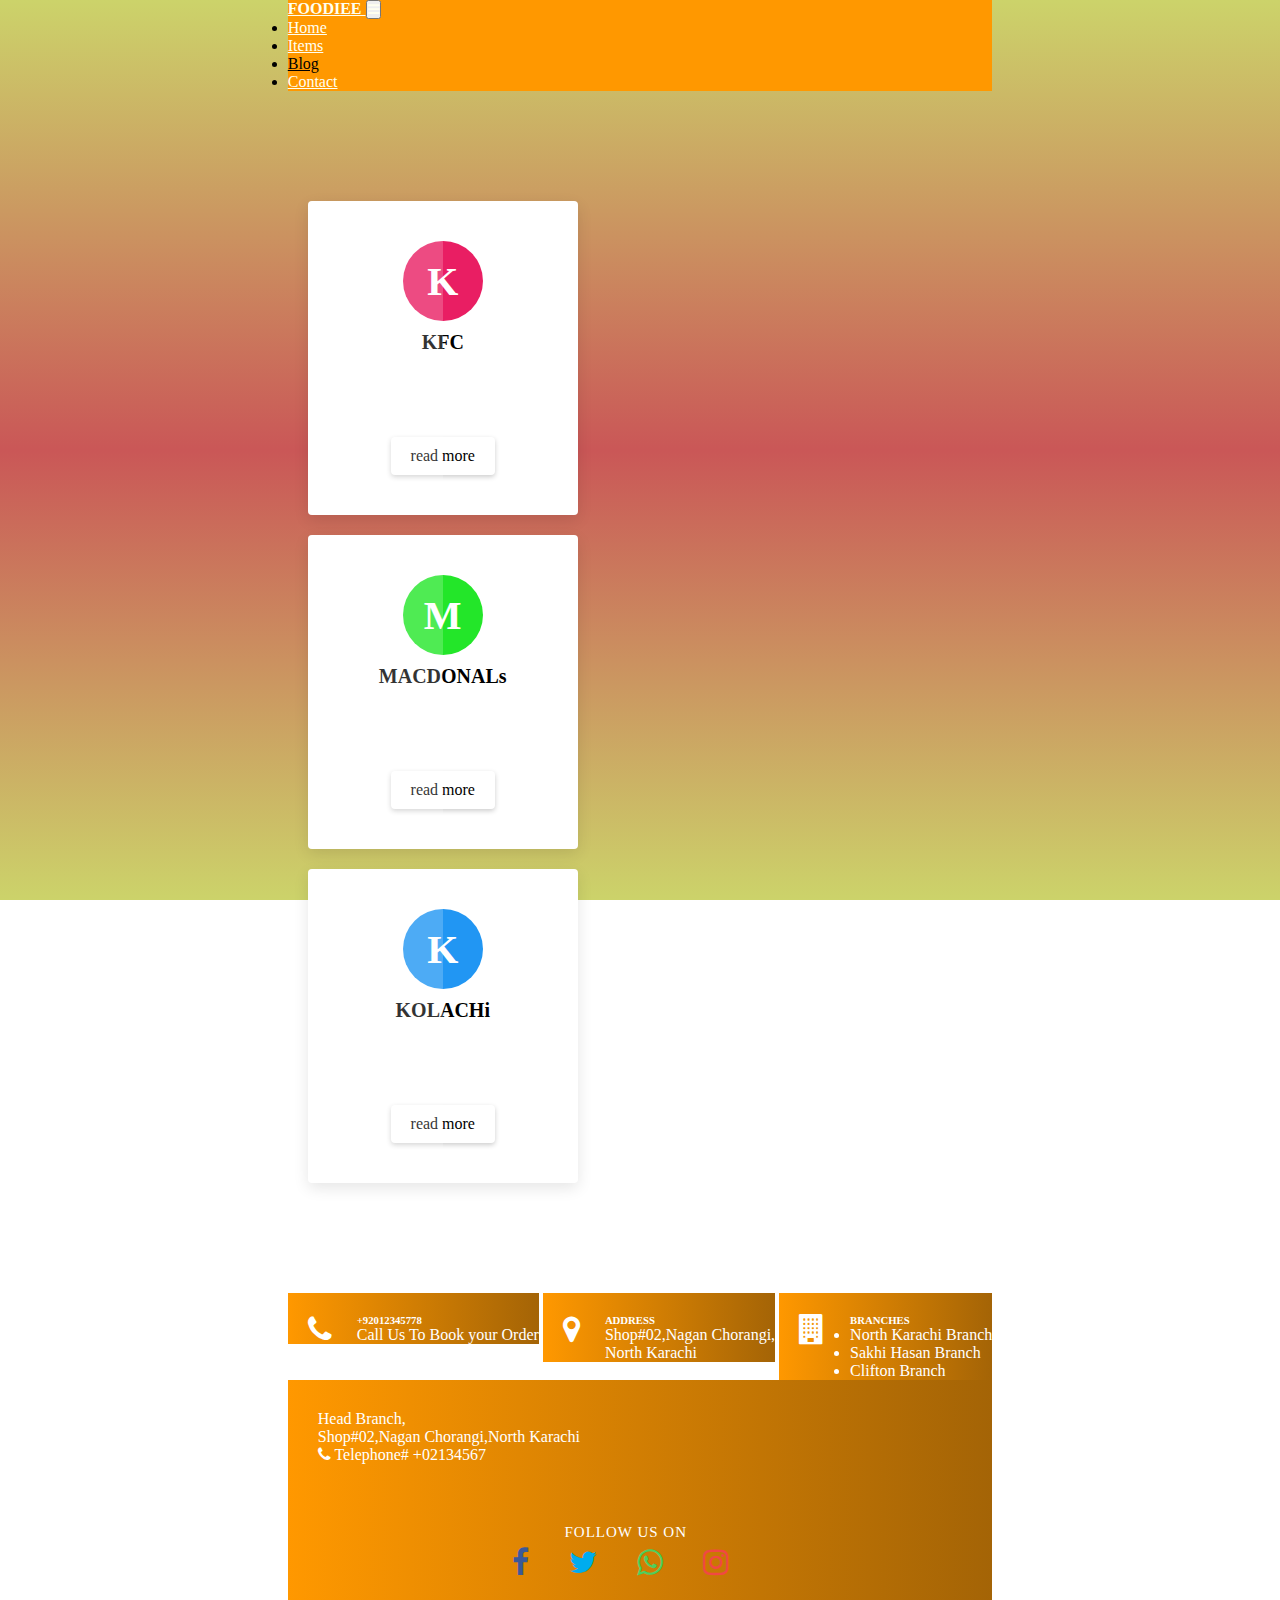
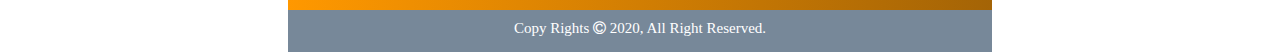
<file: assets/src/blog.html>
<!DOCTYPE html>
<html lang="en">

<head>
  <meta charset="UTF-8">
  <meta name="viewport" content="width=device-width, initial-scale=1.0">
  <title>Blog</title>
  <link rel="stylesheet" href="..\css/style.css">
  <link rel="stylesheet" href="https://stackpath.bootstrapcdn.com/bootstrap/4.5.0/css/bootstrap.min.css"
    integrity="sha384-9aIt2nRpC12Uk9gS9baDl411NQApFmC26EwAOH8WgZl5MYYxFfc+NcPb1dKGj7Sk" crossorigin="anonymous">
  <link rel="stylesheet" href="https://stackpath.bootstrapcdn.com/font-awesome/4.7.0/css/font-awesome.min.css">
</head>

<body>



  <section>
    <div class="menu-bar">
      <div class=" ">
        <nav class="navbar navbar-expand-lg ">
          <a class="navbar-brand" href="..\..\index.html"> FOODIEE </a>
          <button class="navbar-toggler" type="button" data-toggle="collapse" data-target="#navbarNav"
            aria-controls="navbarNav" aria-expanded="false" aria-label="Toggle navigation">
            <i class="fa fa-bars"></i>
          </button>
          <div class="collapse navbar-collapse" id="navbarNav">
            <ul class="navbar-nav ml-auto text-right">
              <li class="nav-item ">
                <a class="nav-link" href="..\..\index.html">Home </a>
              </li>
              <li class="nav-item">
                <a class="nav-link" href="items.html">Items</a>
              </li>
              <li class="nav-item">
                <a class="nav-link  active" href="blog.html">Blog</a>
              </li>
              <li class="nav-item">
                <a class="nav-link" href="contact.html">Contact</a>
              </li>
            </ul>
          </div>
        </nav>
      </div>
    </div>





    <section class="body">
      <link rel="stylesheet" href="..\css/blog.css">

      <div class="container conn">
        <div class="row">
          <div class="box">
            <div class="icon">K</div>
            <div class="content">
              <h3>KFC</h3>
              <p>
              <h4> </h4> <br>
              </p>
              <a class="coon" href="#"> read more</a>
            </div>
          </div>

          <div class="box">
            <div class="icon">M</div>
            <div class="content">
              <h3>MACDONALs</h3>
              <p>
              <h4></h4> <br>
              </p>
              <a class="coon" href="#"> read more</a>
            </div>
          </div>

          <div class="box">
            <div class="icon">K</div>
            <div class="content">
              <h3>KOLACHi</h3>
              <p>
              <h4></h4> <br>
              </p>
              <a class="coon" href="#"> read more</a>
            </div>
          </div>


        </div>
      </div>
    </section>




    <section>
      <link rel="stylesheet" href="..\css/style.css">
      <div class="navbar2">
        <div class="row">
          <div class="col-md-4 footer-widget">
            &nbsp;&nbsp;&nbsp;&nbsp;&nbsp; <i class="fa fa-phone"></i>
            <div class="footer-text">
              <h6> +92012345778 </h6>
              <p> Call Us To Book your Order</p>
            </div>
          </div>
          <div class="col-md-4 footer-widget">
            &nbsp;&nbsp;&nbsp;&nbsp;&nbsp; <i class="fa fa-map-marker"></i>
            <div class="footer-text">
              <h6> ADDRESS </h6>
              <p> Shop#02,Nagan Chorangi,<br> North Karachi </p>
            </div>
          </div>
          <div class="col-md-4 footer-widget">
            &nbsp;&nbsp;&nbsp;&nbsp;&nbsp; <i class="fa fa-building"></i>
            <div class="footer-text">
              <h6> BRANCHES </h6>
              <ul>
                <li> North Karachi Branch </li>
                <li> Sakhi Hasan Branch </li>
                <li> Clifton Branch </li>
              </ul>
            </div>
          </div>
        </div>


        <div class=" okok">
          <div class="row">
            <div class="col-md-1"></div>
            <div class=" col-md-7 ok1">
              Head Branch, <br>
              Shop#02,Nagan Chorangi,North Karachi <br>
              <i class="fa fa-phone"></i>
              Telephone# +02134567
            </div>
            <div class="col-md-4">
              <h4>FOLLOW US ON &nbsp; &nbsp; &nbsp; </h4>

              <div class="social-icons">
                <a class="sci" href="https://m.facebook.com/Nk.UpWaLay/"> <i class="fa fa-facebook"></i> </a>
                <a class="sci" href="https://twitter.com/Qadri__Sahab?s=08"> <i class="fa fa-twitter"></i> </a>
                <a class="sci" href="#"> <i class="fa fa-whatsapp"></i> </a>
                <a class="sci" href="https://www.instagram.com/nk.upwalay/?igshid=xlvhhudedmyy"> <i
                    class="fa fa-instagram"></i> </a>
                <!-- <a class="sci" href="#"> <i class="fa fa-youtube"></i> </a> -->

              </div>
            </div>
          </div>
        </div>



        <div class="footer">
          Copy Rights <i class="fa fa-copyright"></i> 2020, All Right Reserved.
        </div>
      </div>
    </section>






    <script src="https://code.jquery.com/jquery-3.5.1.slim.min.js"
      integrity="sha384-DfXdz2htPH0lsSSs5nCTpuj/zy4C+OGpamoFVy38MVBnE+IbbVYUew+OrCXaRkfj"
      crossorigin="anonymous"></script>
    <script src="https://cdn.jsdelivr.net/npm/popper.js@1.16.0/dist/umd/popper.min.js"
      integrity="sha384-Q6E9RHvbIyZFJoft+2mJbHaEWldlvI9IOYy5n3zV9zzTtmI3UksdQRVvoxMfooAo"
      crossorigin="anonymous"></script>
    <script src="https://stackpath.bootstrapcdn.com/bootstrap/4.5.0/js/bootstrap.min.js"
      integrity="sha384-OgVRvuATP1z7JjHLkuOU7Xw704+h835Lr+6QL9UvYjZE3Ipu6Tp75j7Bh/kR0JKI"
      crossorigin="anonymous"></script>


</body>

</html>
</file>
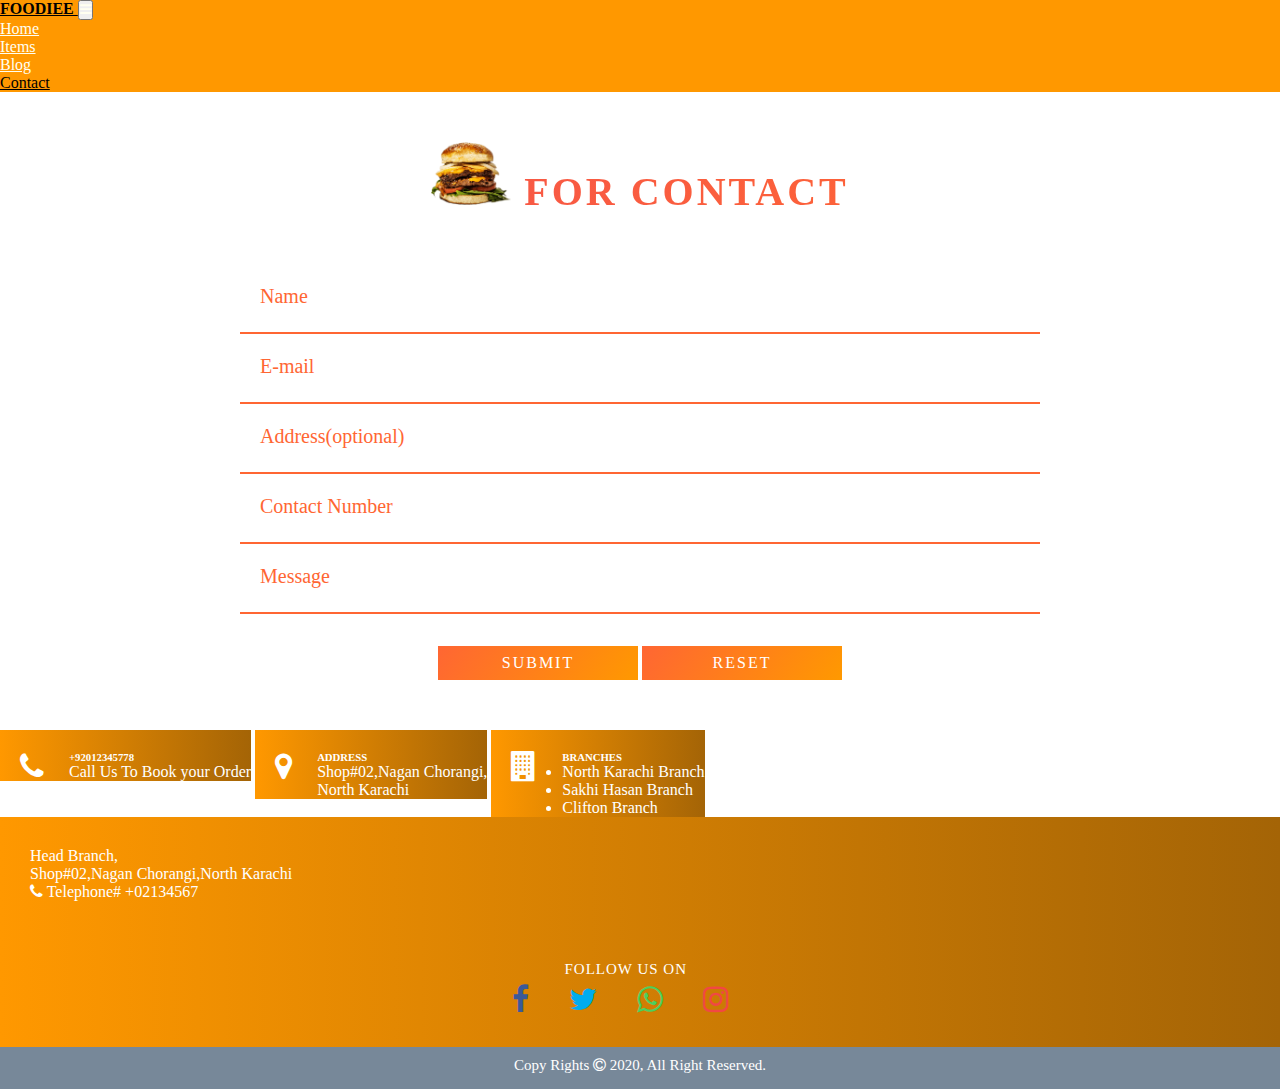
<file: assets/src/contact.html>
<!DOCTYPE html>
<html lang="en">

<head>
  <meta charset="UTF-8">
  <meta name="viewport" content="width=device-width, initial-scale=1.0">
  <title>Contact Us</title>
  <link rel="stylesheet" href="..\css/contactstyle.css">
  <link rel="stylesheet" href="https://stackpath.bootstrapcdn.com/bootstrap/4.5.0/css/bootstrap.min.css"
    integrity="sha384-9aIt2nRpC12Uk9gS9baDl411NQApFmC26EwAOH8WgZl5MYYxFfc+NcPb1dKGj7Sk" crossorigin="anonymous">
  <link rel="stylesheet" href="https://stackpath.bootstrapcdn.com/font-awesome/4.7.0/css/font-awesome.min.css">

</head>

<body>


  <div class="menu-bar">
    <div class="container">
      <nav class="navbar navbar-expand-lg ">
        <a class="navbar-brand" href="..\..\index.html"> FOODIEE </a>
        <button class="navbar-toggler" type="button" data-toggle="collapse" data-target="#navbarNav"
          aria-controls="navbarNav" aria-expanded="false" aria-label="Toggle navigation">
          <i class="fa fa-bars"></i>
        </button>
        <div class="collapse navbar-collapse" id="navbarNav">
          <ul class="navbar-nav ml-auto text-right">
            <li class="nav-item ">
              <a class="nav-link " href="..\..\index.html">Home </a>
            </li>
            <li class="nav-item">
              <a class="nav-link" href="items.html">Items</a>
            </li>
            <li class="nav-item">
              <a class="nav-link" href="blog.html">Blog</a>
            </li>
            <li class="nav-item">
              <a class="nav-link active" href="contact.html">Contact</a>
            </li>
          </ul>
        </div>
      </nav>
    </div>
  </div>



  <section class="get-in-touch">
    <h1 class="title"> <img src="..\img/log3.png" alt="" class="log3"> For Contact</h1>
    <form class="contact-form row">
      <div class="form-field col-lg-6">
        <input id="name" class="input-text js-input" type="text" required>
        <label class="label" for="name">Name</label>
      </div>
      <div class="form-field col-lg-6 ">
        <input id="email" class="input-text js-input" type="email" required>
        <label class="label" for="email">E-mail</label>
      </div>
      <div class="form-field col-lg-6 ">
        <input id="company" class="input-text js-input" type="text " optional>
        <label class="label" for="company">Address(optional)</label>
      </div>
      <div class="form-field col-lg-6 ">
        <input id="phone" class="input-text js-input" type="text" required>
        <label class="label" for="phone">Contact Number</label>
      </div>
      <div class="form-field col-lg-12">
        <input id="message" class="input-text js-input" type="text" required>
        <label class="label" for="message">Message</label>
      </div>
      <div class="form-field col-lg-12  OK1">
        <input class="submit-btn" type="submit" value="Submit">
        <input class="submit-btn" type="reset" value="Reset">
      </div>
    </form>
  </section>





  <div class="row">
    <div class="col-md-4 footer-widget">
      &nbsp;&nbsp;&nbsp;&nbsp;&nbsp; <i class="fa fa-phone"></i>
      <div class="footer-text">
        <h6> +92012345778 </h6>
        <p> Call Us To Book your Order</p>
      </div>
    </div>
    <div class="col-md-4 footer-widget">
      &nbsp;&nbsp;&nbsp;&nbsp;&nbsp; <i class="fa fa-map-marker"></i>
      <div class="footer-text">
        <h6> ADDRESS </h6>
        <p> Shop#02,Nagan Chorangi,<br> North Karachi </p>
      </div>
    </div>
    <div class="col-md-4 footer-widget">
      &nbsp;&nbsp;&nbsp;&nbsp;&nbsp; <i class="fa fa-building"></i>
      <div class="footer-text">
        <h6> BRANCHES </h6>
        <ul>
          <li> North Karachi Branch </li>
          <li> Sakhi Hasan Branch </li>
          <li> Clifton Branch </li>
        </ul>
      </div>
    </div>
  </div>


  <div class=" okok">
    <div class="row">
      <div class="col-md-1"></div>
      <div class=" col-md-7 ok1">
        Head Branch, <br>
        Shop#02,Nagan Chorangi,North Karachi <br>
        <i class="fa fa-phone"></i>
        Telephone# +02134567
      </div>
      <div class="col-md-4">
        <h4>FOLLOW US ON &nbsp; &nbsp; &nbsp; </h4>

        <div class="social-icons">
          <a class="sci" href="https://m.facebook.com/Nk.UpWaLay/"> <i class="fa fa-facebook"></i> </a>
          <a class="sci" href="https://twitter.com/Qadri__Sahab?s=08"> <i class="fa fa-twitter"></i> </a>
          <a class="sci" href="#"> <i class="fa fa-whatsapp"></i> </a>
          <a class="sci" href="https://www.instagram.com/nk.upwalay/?igshid=xlvhhudedmyy"> <i
              class="fa fa-instagram"></i> </a>
          <!-- <a class="sci" href="#"> <i class="fa fa-youtube"></i> </a> -->

        </div>
      </div>
    </div>
  </div>

  <div class="footer">
    Copy Rights <i class="fa fa-copyright"></i> 2020, All Right Reserved.
  </div>









  <script src="https://code.jquery.com/jquery-3.5.1.slim.min.js"
    integrity="sha384-DfXdz2htPH0lsSSs5nCTpuj/zy4C+OGpamoFVy38MVBnE+IbbVYUew+OrCXaRkfj"
    crossorigin="anonymous"></script>
  <script src="https://cdn.jsdelivr.net/npm/popper.js@1.16.0/dist/umd/popper.min.js"
    integrity="sha384-Q6E9RHvbIyZFJoft+2mJbHaEWldlvI9IOYy5n3zV9zzTtmI3UksdQRVvoxMfooAo"
    crossorigin="anonymous"></script>
  <script src="https://stackpath.bootstrapcdn.com/bootstrap/4.5.0/js/bootstrap.min.js"
    integrity="sha384-OgVRvuATP1z7JjHLkuOU7Xw704+h835Lr+6QL9UvYjZE3Ipu6Tp75j7Bh/kR0JKI"
    crossorigin="anonymous"></script>

</body>

</html>
</file>
<file: assets/css/style.css>
*{
    margin: 0;
    padding: 0;
}
body{
    background-image: linear-gradient(rgb(204, 211, 106),rgb(202, 87, 87),rgb(204, 211, 106));
    background-attachment: fixed;
    background-size: cover;
}

.menu-bar{
    min-height: 8%;
    background: #ff9800;
}

.navbar-brand{
    font-family:  cursive;
    font-weight: bolder;
    color: ivory;
}

.navbar-brand:hover{
    color: #000;
    
}



.nav-link{
    color: ivory;
    font-weight: 100;
    font-family: cursive;
}

.nav-link:hover{
    color: #000;
}

.active{
    color: #000 !important ;
}

.navbar-toggler .fa{
    color: ivory;

} 

.navbar-toggler{
    outline: none !important;
}






.logo{
    width: 40px !important;
}

.logo:hover{
    transform: none !important;
    transition: none !important;

}

.col-md-6 .log3{
    width: 80%;
    margin-top: 15%;
}


@media only screen and (max-width: 960px)
{
    .col-md-6 .log3{
          margin-top: 0 !important;
      }
}


.col-md-6 img:hover{
    transform: scale(1.1);
}





.banner img{
    width: 100%;
    margin-left: 1%;
}


.banner{
    min-height: 77%;
    color: rgb(235, 230, 230);
}

.info{
    margin: 24% auto;
     
}

.info h2{
    font-size: 30px;
    font-family: cursive;
    font-weight: 600 !important;

}

.info a{
    width: 135px;
    color: #fff !important;
    text-decoration: none !important;
    padding: 15px 25px;
    margin: 5% 10px;
    background: #ff9800 ;
    display: inline-block;
    font-family: cursive;
    font-weight: 600;
    font-size: 20px; 
    border-radius: 50px;
    
}

.info .scnd-btn{
    border: 1px solid #ff9800 !important ;
    background: transparent !important;
    color: #555 !important;
    transition: 0.5s;
} 

.info .scnd-btn:hover {
    background: #ff9800 !important;
    color: #fff !important;
}

.info .fst-btn:hover {
    background: #ff9800 !important;
    color: #000 !important;
}

.footer-widget{
    min-height: 15%;
    background-image: linear-gradient(to right, #ff9800, #a46406);
    padding: 21px 0  0;
    display: inline-flex;
    color: #fff;
    font-family: cursive;
}

.footer-text{
    padding-left: 25px;
}

.footer-widget .fa{
    font-size: 30px;
}

.row{
    margin: 0 !important;
}

@media only screen and (max-width: 960px)
{
    .footer-widget
    {
        background-image: linear-gradient(#ff9800, #a46406);
    }
}
  

.okok{
    background: #ff9800;
}

h4{
    font-family:  cursive;
    font-weight: normal;
    font-size: 15px !important;
    letter-spacing: 1px;
    padding: 30px 0 05px;
    color: #fff;
    text-align: center;
}

.social-icons{
    display: flex;
    justify-content: center;
    font-size: 30px;
    border-radius: 20%;
    letter-spacing: 40px;
    padding-bottom: 30px;
    
}

a .sci{
    display: flex;
    background: #e3edf7;
    height: 75px;
    width: 75px;
    margin: 0 15px;
    border-radius: 8px;
    align-items: center;
    justify-content: center;
    text-decoration: none;
    box-shadow: 6px 6px 10px -1px rgba(0,0,0,0.15),
               -6px -6px 10px -1px rgba(255,255,255,0.7);
    border: 1px solid rgba(0,0,0,0.0);
    transition: transform 0.5s;
}

a  i{

    font-size: 35px;
    color: #fff;
transition: transform 0.5s;
}

a :hover{
    box-shadow: inset 4px 4px 6px -1px rgba(0,0,0,0.2),
              inset -4px -4px 6px -1px rgba(255,255,255,0.7),
                    -0.5px -0.5px 0px  rgba(255,255,255,1),
                     0.5px  0.5px 0px  rgba(0,0,0,0.15),
                     0px 12px 10px -10px rgba(0,0,0,0.05);
    border: 1px solid rgba(0,0,0,0.01);                  

    transform: translateY(2px);
}

a:hover i{
    transform: scale(0.90);
}

a:hover .fa-facebook{
    color: #3b5998;
    
}

a:hover .fa-whatsapp{
    color: #4fce5d;
}

a:hover .fa-twitter{
    color: #00acee;
}

a:hover .fa-instagram{
    color: #f14843;
}

a:hover .fa-youtube{
    color: #f00;
}



 .fa-facebook{
    color: #3b5998 !important;
    border-radius: 20px  !important;
}

.fa-whatsapp{
    color: #4fce5d!important;
    border-radius: 20px  !important;
}

.fa-twitter{
    color: #00acee !important;
    border-radius: 20px  !important;
}


.fa-instagram{
    color: #f14843 !important;
    border-radius: 20px  !important;
}



.ok1{
    font-family: cursive;
    color: #fff;
    padding: 30px ;
    padding-right: 50px;

}

@media only screen and (max-width: 960px)
{
    .ok1
    {
        background-image: linear-gradient(#ff9800, #a46406);
    }
}
  


.okok{
    background-image: linear-gradient(to right, #ff9800, #a46406);

}


@media only screen and (max-width: 960px)
{
    .okok
    {
        background-image: linear-gradient(#ff9800, #a46406);
    }
}
  

.footer{
    background: lightslategray;
    font-family: verdana;
    text-align: center;
    padding-top: 10px;
    padding-bottom: 15px;
    color: #fff;
    font-size: 15px;

}
</file>
<file: assets/css/item.css>
*{
    margin: 0;
    padding: 0;
font-family: cursive;
}

.menu-bar{
    min-height: 8%;
    background: #ff9800;
}

.navbar-brand{
    font-family: cursive;
    font-weight: bolder;
    color: ivory;
}

.navbar-brand:hover{
    color: #000;
    
}



.nav-link{
    color: ivory;
    font-weight: 100;
    font-family: cursive;
}

.nav-link:hover{
    color: #000;
}

.active{
    color: #000 !important ;
}

.navbar-toggler .fa{
    color: ivory;

} 

.navbar-toggler{
    outline: none !important;
}




/*------ featured-categories----- */

.featured-categories{
    margin: 50px 0;

}

.featured-categories img{
    width: 100%;
    padding: 20px 0;
    transition:  1s;
    cursor: pointer;
}


.featured-categories img:hover{
    transform: scale(1.1);
}


/*on sale product */

.title-box
{
    background: #ff9800;
    color: #fff;
    width: 180px;
    padding: 4px  10px;
    height: 40px;
    margin-top: 30px ;
    margin-bottom: 30px;
    display: flex;
}

.title-box h2{
    font-size: 24px;
}

.title-box::after{
    content: '';
    border-top: 40px solid #ff9800;
    border-right: 50px solid transparent;
    position: absolute;
    display: flex;
    margin-top: -4px;
    margin-left: 170px;
}


/* product-top-css */

.product-top img{
    width: 100%;
}

.overlay-right{
    display: block;
    opacity: 0;
    position: absolute;
    top: 10%;
    margin-left: 0;
    width: 70px;

}

.overlay-right .fa{
    cursor: pointer;
    background-color: #fff;
    color: #000;
    height: 35px;
    width: 35px;
    font-size: 20px;
    padding: 7px;
    margin-top: 5%;
    margin-bottom: 5%;

}

.overlay-right .btn-secondary{
    background: none !important;
    border:  none !important;
    box-shadow: none !important;

    
}



.product-top:hover .overlay-right{
    opacity: 1;
    margin-left: 5%;
    transition: 0.5s;
}

/* product-bottom css */

.product-bottom .fa{
    color: #ff9800;
    font-size: 10px;

}

.product-bottom h3{
    font-size: 20px;
    font-weight: bold;

}

.product-bottom h5{
    font-size: 15px;
    padding-bottom: 10px;
}

.product-bottom h6{
    background: repeating-linear-gradient( #ff9800 ,#ff454f); 
    border: none;
    margin-bottom: 50px;

}

.product-bottom h6:hover{
    background: linear-gradient( #ff454f, #ff9800 )!important;
    color: #000 !important;
}
</file>
